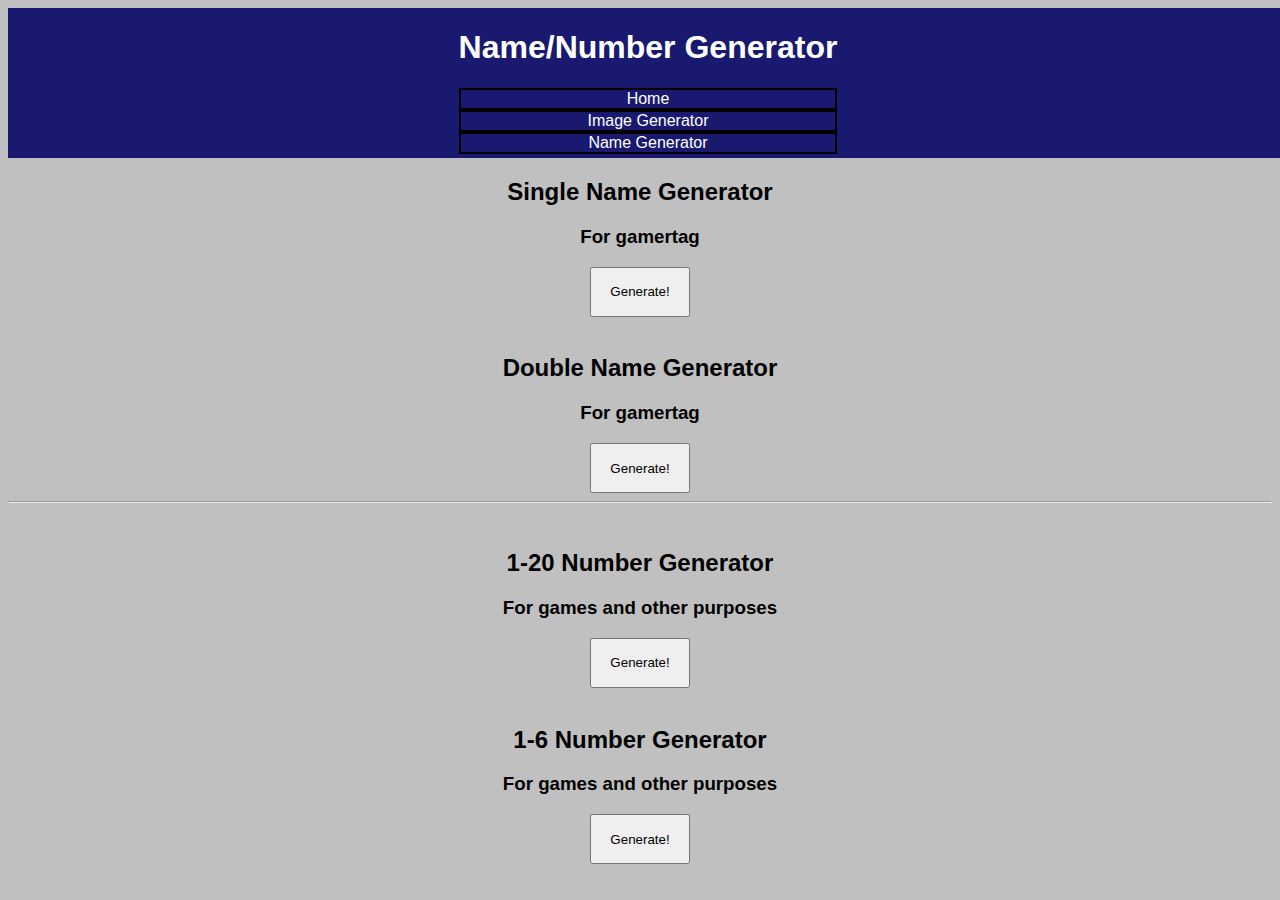
<file: name-generator.html>
<!DOCTYPE html>
<html>
  <head>
    <meta charset="utf-8" />
    <meta http-equiv="X-UA-Compatible" content="IE=edge" />
    <title>Name Generator</title>
    <meta name="viewport" content="width=device-width, initial-scale=1" />
    <link
      rel="stylesheet"
      type="text/css"
      media="screen"
      href="namegenerator.css"
    />
  </head>
  <body class="background">
    <div class="nav-div">
      <nav class="nav">
        <h1>Name/Number Generator</h1>
        <a class="nav-link" href="index.html">Home</a>
        <a class="nav-link" href="image-generator.html">Image Generator</a>
        <a class="nav-link" href="name-generator.html">Name Generator</a>
      </nav>
    </div>

    <div class="button-div">
      <h2>Single Name Generator</h2>
      <h3>For gamertag</h3>
      <button class="button" Onclick="newNameSingle()">Generate!</button>
    </div>
    <div id="namessingle" class="body"></div>

    <br />

    <h2>Double Name Generator</h2>
    <h3>For gamertag</h3>

    <button class="button" Onclick="newName()">Generate!</button>

    <div id="names" class="body"></div>
    <div id="second" class="body"></div>

    <hr>
<br>

    <h2>1-20 Number Generator</h2>
    <h3>For games and other purposes</h3>

    <button class="button" Onclick="randomNumber()">Generate!</button>

    <div id = "number" class = "body"></div>

    <br>

    <h2>1-6 Number Generator</h2>
    <h3>For games and other purposes</h3>

    <button class="button" Onclick="RANDOMNUM()">Generate!</button>

    <div id = "rannum" class = "body"></div>

    <script src="namegenerator.js"></script>
    <script src="namegeneratorsingle.js"></script>
    <script src="randomnumber.js"></script>
    <script src="randomnum.js"></script>

    <footer></footer>
  </body>
</html>
</file>
<file: namegenerator.css>
* {
    text-align: center;
}

.background {
    background-color: #C0C0C0;
}

.body {
    display: flex;
    justify-content: center;
    color: black;
    flex-direction: column;
}

h1 {
    color: white;
    font-family: 'Ubuntu', sans-serif;
}

.button {
    width: 100px;
    height: 50px;
    font-family: 'Ubuntu', sans-serif;
}

h2 {
    font-family: 'Ubuntu', sans-serif;
}

h3 {
    font-family: 'Ubuntu', sans-serif;
}

#namessingle {
    font-size: 30px;
    /* border: solid black 1px; */
    font-family: 'Raleway', sans-serif;
}

.button-div {
    padding-top: 150px;
}

/* button {
    font-family: 'Ubuntu', sans-serif;
} */

#second {
    font-size: 30px;
    /* border: solid black 1px; */
    font-family: 'Raleway', sans-serif;
}

#names {
    font-size: 30px;
    /* border: solid black 1px; */
    font-family: 'Raleway', sans-serif;
}

#rannum {
    font-size: 30px;
    /* border: solid black 1px; */
    font-family: 'Raleway', sans-serif;
}

#number {
    font-size: 30px;
    /* border: solid black 1px; */
    font-family: 'Raleway', sans-serif;
}

.nav-div {
    position: fixed;
    display: flex;
    justify-content: center;
    width: 100%;
    height: 150px;
    background-color: midnightblue;
}

.nav-link {
    display: flex;
    flex-direction: column;
    color: white;
    text-decoration: none;
    border: 2px solid black;
    font-family: 'Ubuntu', sans-serif;
}

.generate {
    display: flex;
    justify-content: center;
    /* padding-top: 50px; */
    margin: 10px;
    text-decoration: none;
    border: solid 2px black;
    padding: 2px;
    color: white;
    background-color: black;
    width: 200px;
    height: 60px;
}

.gen-div {
    display: flex;
    justify-content: center;
    /* margin-bottom: 150px; */
    margin-top: 100px;
}



footer {
    background-color: black;
    color: white;
}

.pixabay {
    color: white;
}
</file>
